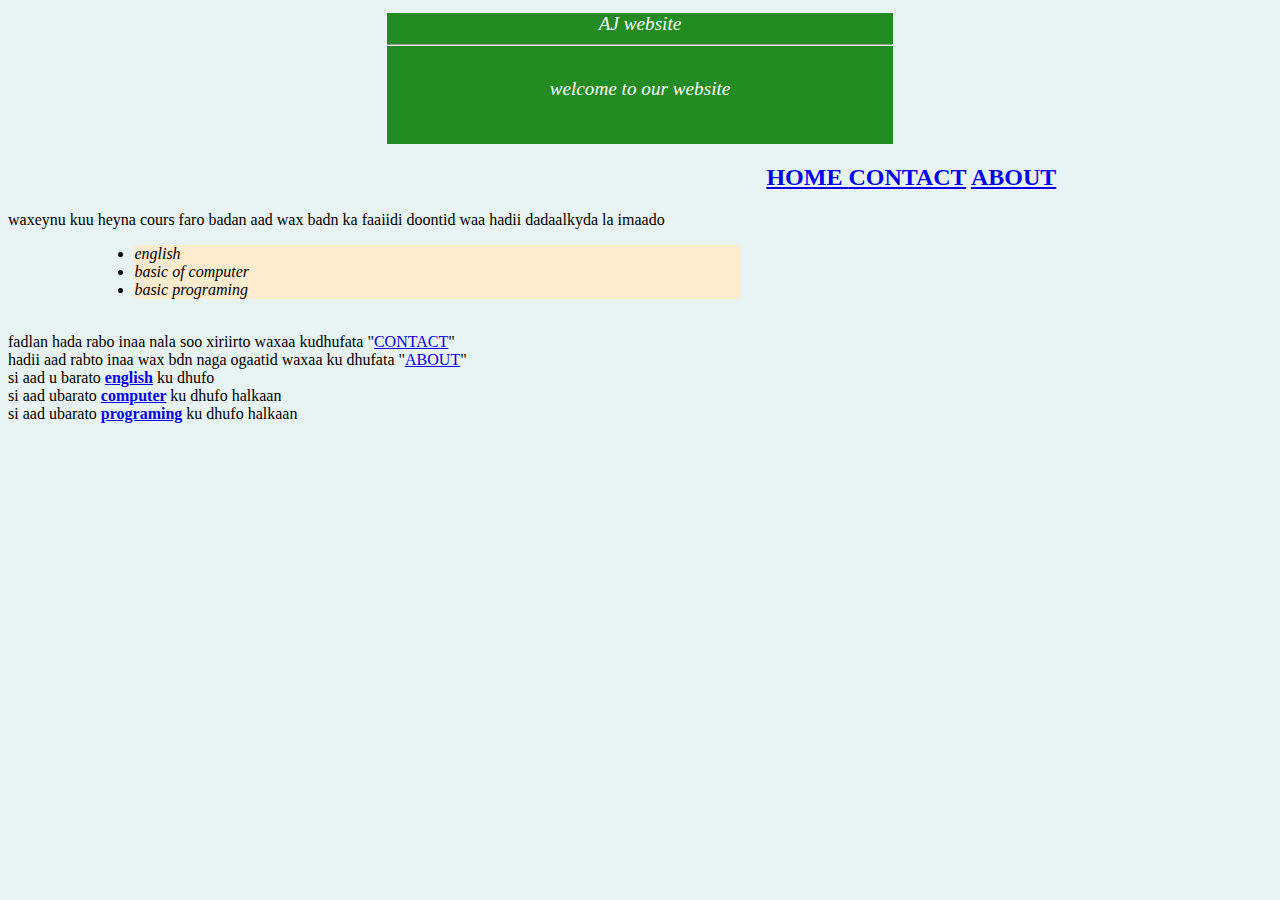
<file: index.html>
<!DOCTYPE html>
<html lang="en">
    
<head>
    
    <meta charset="UTF-8">
    <meta http-equiv="X-UA-Compatible" content="IE=edge">
    <meta name="viewport" content="width=device-width, initial-scale=1.0">
    <title>muriyo website</title>
    <link rel="stylesheet" href="style.css">
    <link rel="english href="english.html>  
    <link rel="arabic" href="arabic.html">  
<body><h1>AJ website
    <hr>
    <br>
    welcome to our website 
        <br>
        <br>
        <br>
        
    </h1>
    <h2>
    <a href="index.html" style="border: 20cap;">HOME
    </a>
    <a href="contact.html">CONTACT</a>
    <a href="ABOUT.html">ABOUT</a></h1></h2>
    
    <div>
        
        <div> waxeynu kuu heyna cours faro badan aad wax badn
            ka faaiidi doontid waa hadii dadaalkyda 
         la imaado
         <div>
            <ul>
                
                <li  class="#">english</li>
                <li class="#">basic of computer</li>
                <li class="#">basic programing</li>
            </ul>
         </div> <br> fadlan hada rabo inaa nala soo xiriirto waxaa 
         kudhufata
         "<a href="contact.html">CONTACT</a>"
         <br>
         hadii aad rabto inaa wax bdn naga ogaatid waxaa ku dhufata 
         "<a href="ABOUT.html">ABOUT</a>"
         <br>
        <li> si aad u barato <strong> <a href="english.html">english</a></strong> ku dhufo
          <br>
          si aad ubarato  <strong><a href="bc.html">computer</a> </strong>ku dhufo halkaan
            <br>
           si aad ubarato <strong> <a href="pro.html">programing</a></strong> ku dhufo halkaan 
        

            
        </div>
        <div>
            
        </div>
    </div>
</head>
       
</body>
</html>
</file>
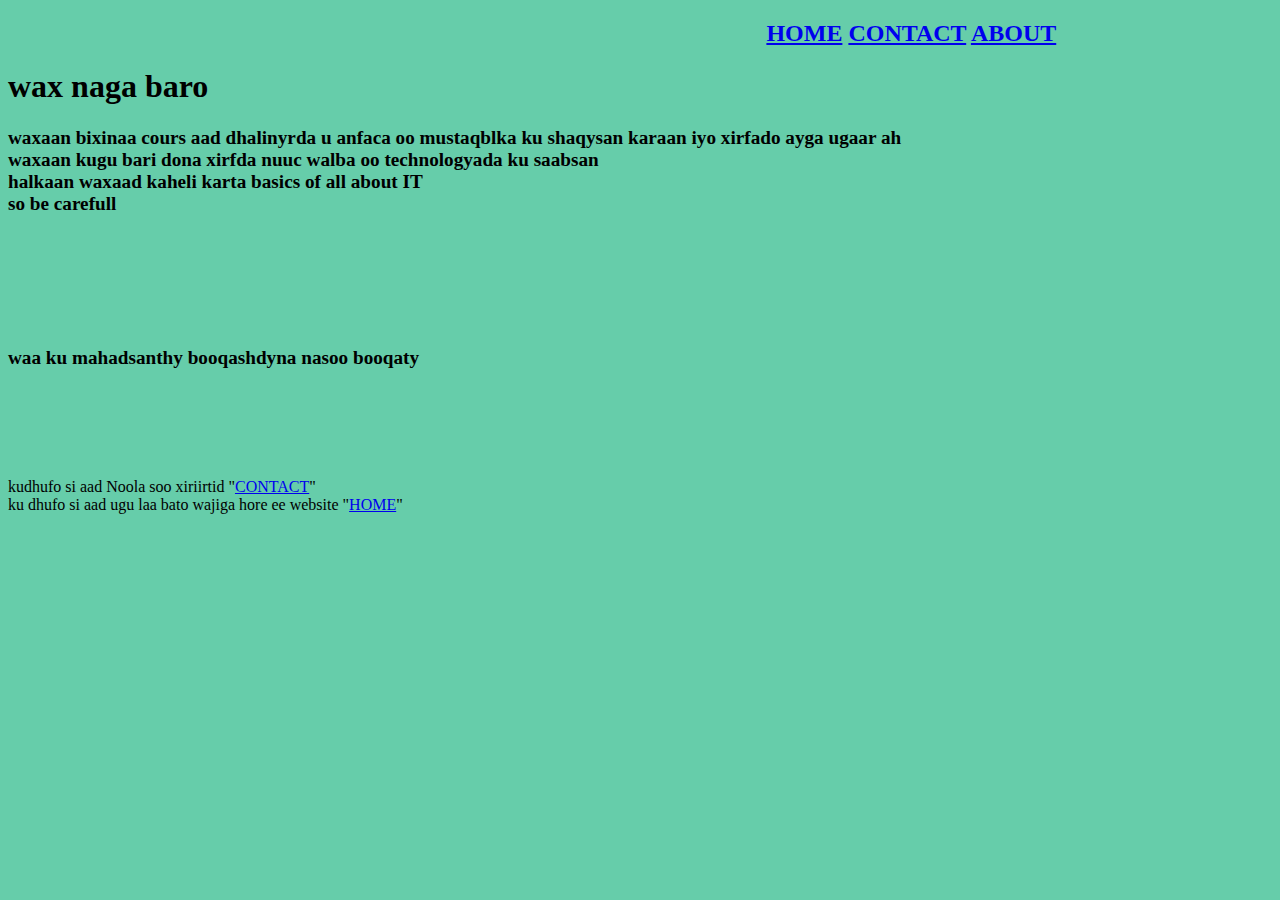
<file: ABOUT.html>
<!DOCTYPE html>
<html lang="en">
<head  styl="background-color:green">
    <meta charset="UTF-8">
    <meta http-equiv="X-UA-Compatible" content="IE=edge">
    <meta name="viewport" content="width=device-width, initial-scale=1.0">
    <title>muriyo website</title>
    <link rel="stylesheet" href="about.css">
</head>
<body >
    <h2>
        <a href="index.html" >HOME</a>
        <a href="contact.html">CONTACT</a>
        <a href="ABOUT.html">ABOUT</a></h1></h2>

    <h1>wax naga baro</h1>
    
    <p>waxaan bixinaa cours aad dhalinyrda u anfaca oo mustaqblka ku shaqysan karaan iyo xirfado ayga ugaar ah <br> waxaan kugu bari dona xirfda nuuc walba oo technologyada ku saabsan <br> halkaan waxaad kaheli karta basics of all about IT <br> so be carefull 
        <br>
        <br>
        <br>
        <br><br><br><br>waa ku mahadsanthy booqashdyna nasoo booqaty
    </p>
    <br><br><br><br><br>
    kudhufo si aad Noola soo xiriirtid 
    "<a href="contact.html">CONTACT</a>"
    <br>
    ku dhufo si aad ugu laa bato wajiga hore ee website
    "<a href="index.html">HOME</a>"
    
</body>
</html>
</file>
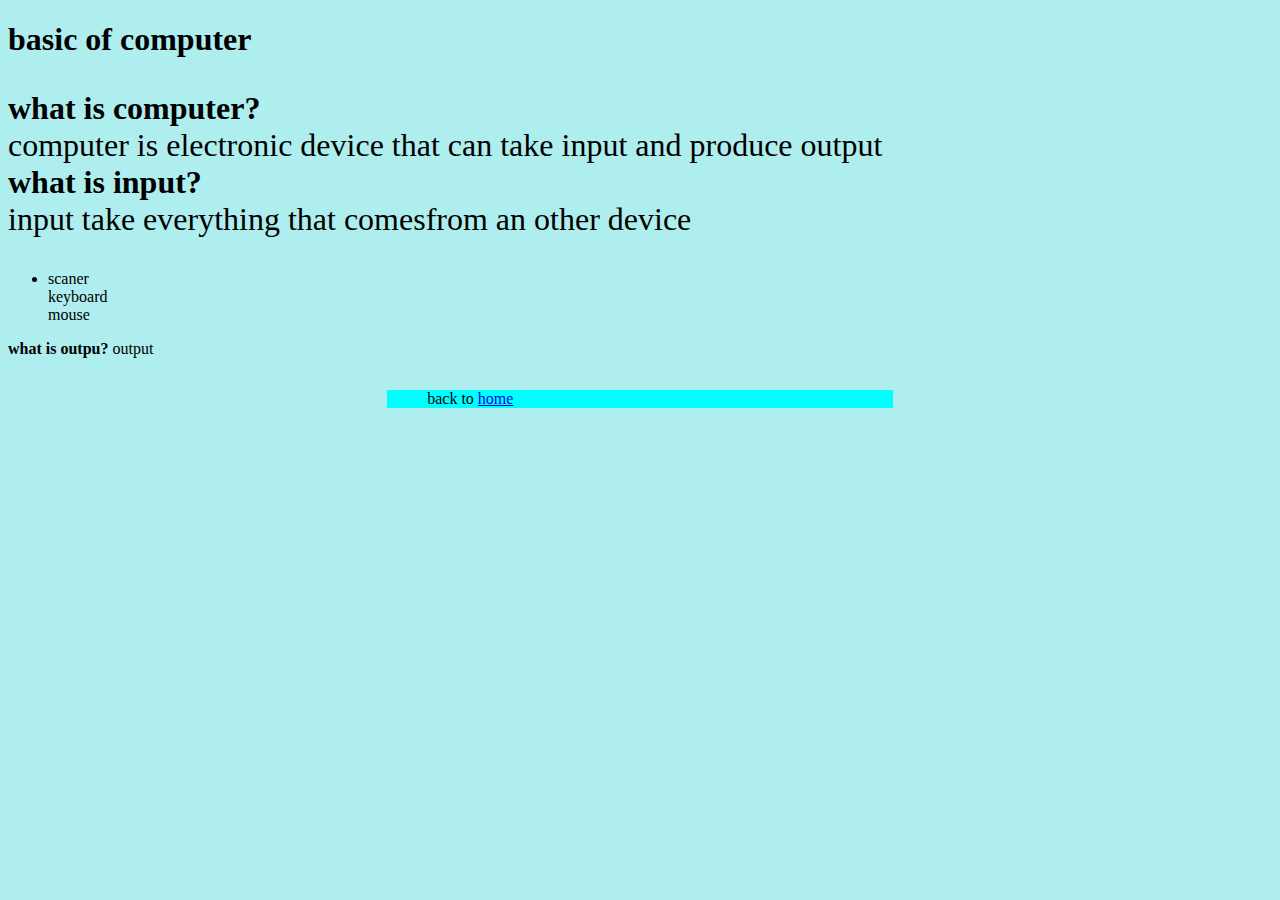
<file: bc.html>
<!DOCTYPE html>
<html lang="en">
<head>
    <meta charset="UTF-8">
    <meta http-equiv="X-UA-Compatible" content="IE=edge">
    <meta name="viewport" content="width=device-width, initial-scale=1.0">
    <title>muriyo website </title>
    <link rel="stylesheet" href="bc.css">
</head>
<h1>basic of computer  </h1>
<body>
   <p><strong>what is computer? </strong> <br>
computer is electronic device that can take input and produce output
    <br>
    <strong>what is input?</strong> <br>
    input take everything that comesfrom an other device
    <ul><li>
        scaner<br> keyboard <br>mouse <br>
        

    </li></ul>
    <strong>what is outpu? </strong>
    output 



</p>
 <ol> back to  <a href="index.html">home</a></ol>
</body>
</html>
</file>
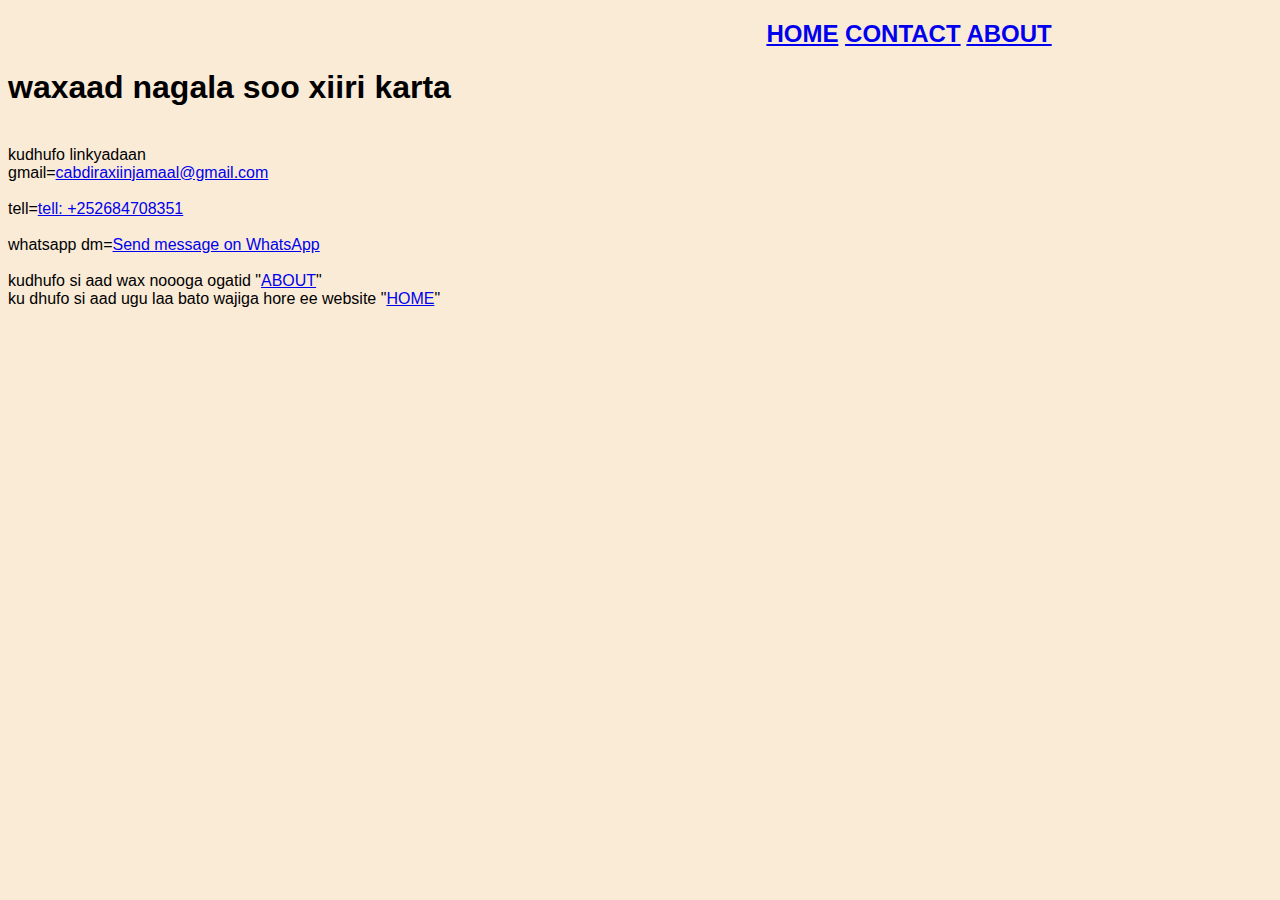
<file: contact.html>
<!DOCTYPE html>
<html lang="en">
<head>
    <meta charset="UTF-8">
    <meta http-equiv="X-UA-Compatible" content="IE=edge">
    <meta name="viewport" content="width=device-width, initial-scale=1.0">
    <title>muriyo website</title>
    <link rel="stylesheet" href="contact.css">
</head>
<body>
    <h2>
        <a href="index.html">HOME</a>
        <a href="contact.html">CONTACT</a>
        <a href="ABOUT.html">ABOUT</a></h1></h2>
    <h1>waxaad nagala soo xiiri karta </h1>
    <br>
    kudhufo linkyadaan
    <br>
     gmail=<a href="mailto:cabdiraxiinjamaal@gmail.com">cabdiraxiinjamaal@gmail.com</a>
    <br>
    <br>
    tell=<a href="tel:+252684708351">tell: +252684708351</a>
    <br>
    <br>
    whatsapp dm=<a href="whatsapp://send?phone=+252684708351">Send message on WhatsApp</a>
    <br>
<br>
    kudhufo si aad wax noooga ogatid
    "<a href="ABOUT.html">ABOUT</a>"
    <br>
    ku dhufo si aad ugu laa bato wajiga hore ee website
    "<a href="index.html">HOME</a>"
    
    


</body>


</html>
</file>
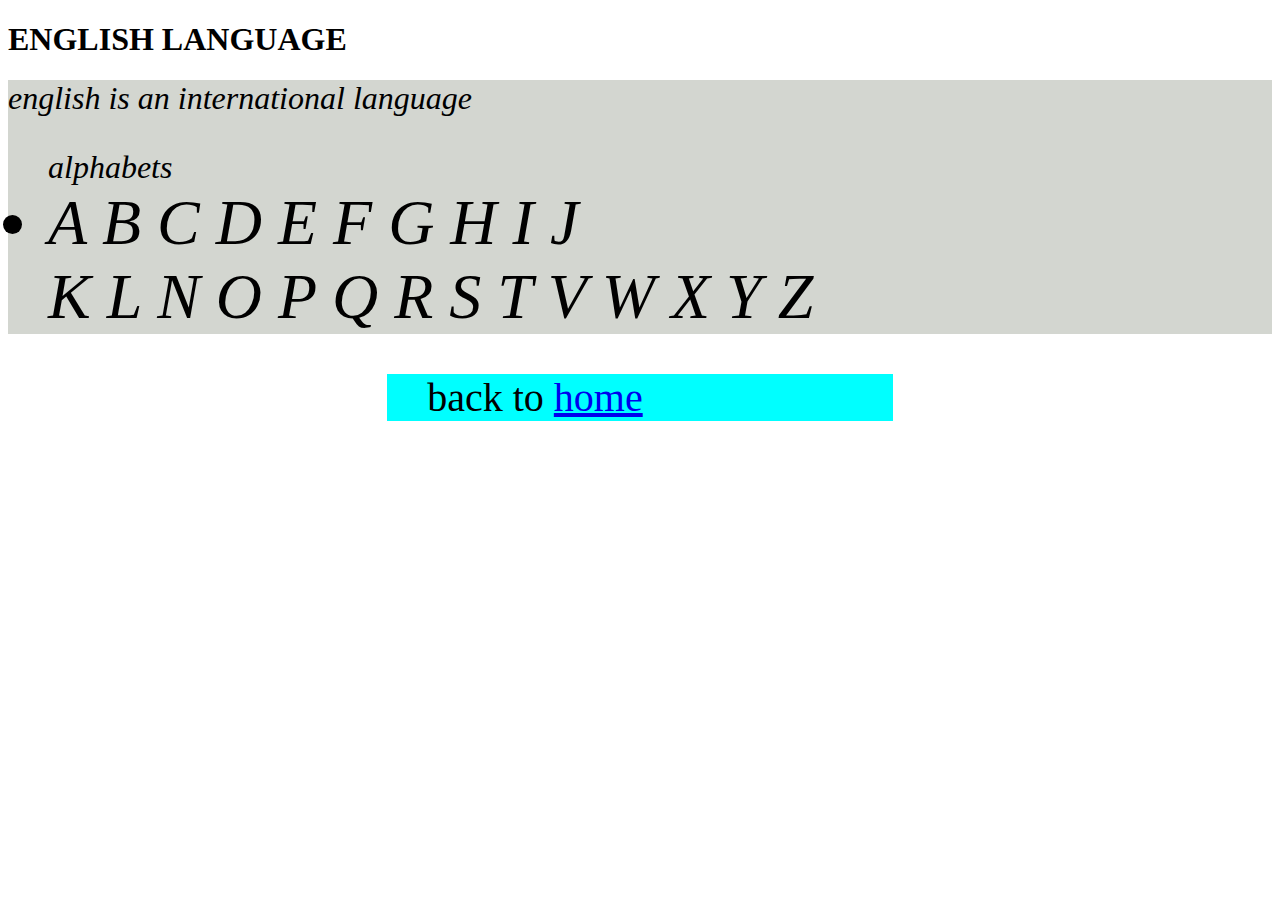
<file: english.html>
<!DOCTYPE html>
<html lang="en">
<head>
    <meta charset="UTF-8">
    <meta http-equiv="X-UA-Compatible" content="IE=edge">
    <meta name="viewport" content="width=device-width, initial-scale=1.0">
    <title>muriyo website</title>
    
    <link rel="stylesheet" href="english.css">
</head>
  <h1>ENGLISH LANGUAGE</h1>
<body><LI>english is an international language 
    <ul>
        alphabets 
        <li>A B C D E F G H I J 
            <BR> K L N O P Q R S T V W X Y Z </li>
        
    </ul>
</LI> 
<ol>back to  <a href="index.html">home</a></ol> 
</body>
</body>
</html>
</file>
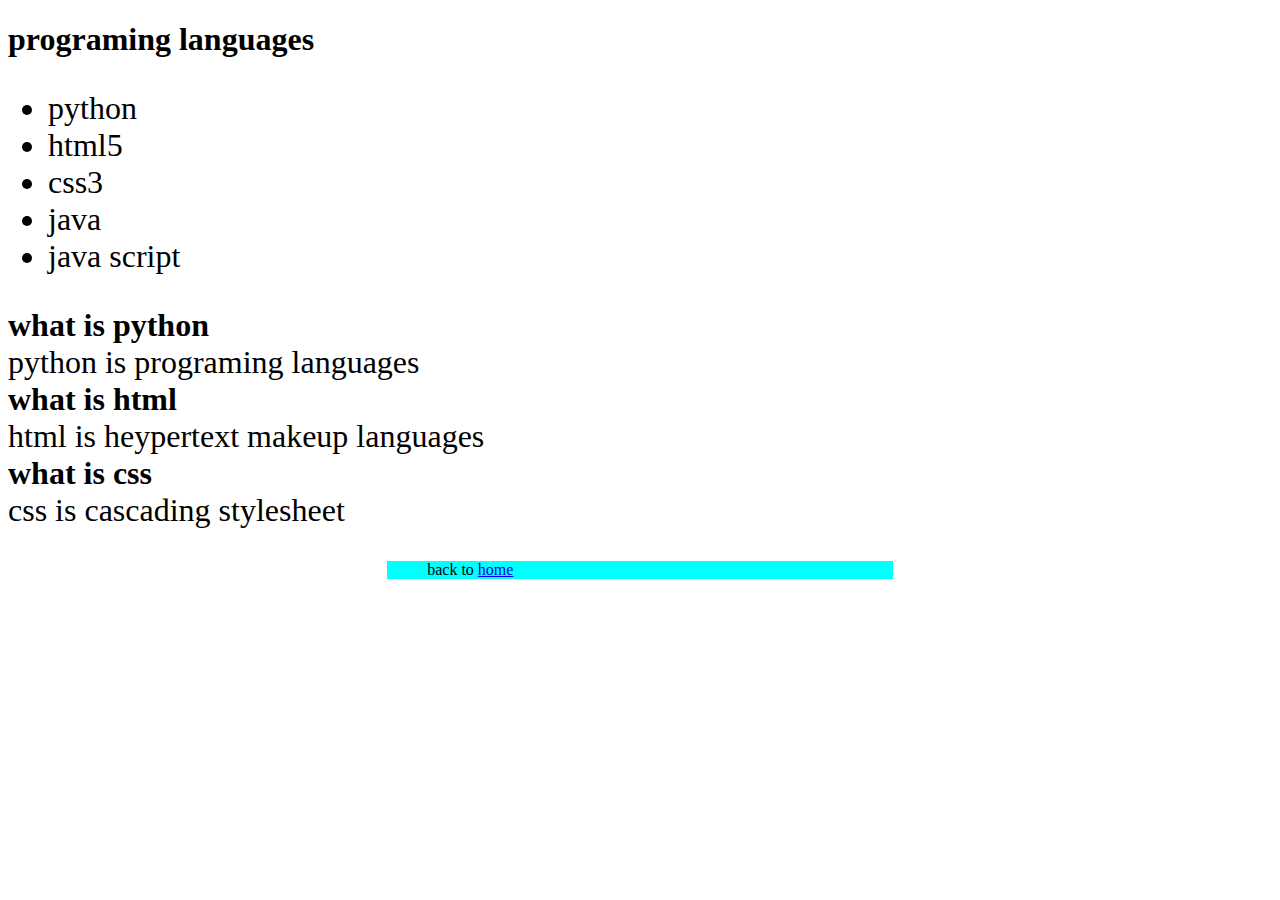
<file: pro.html>
<!DOCTYPE html>
<html lang="en">
<head>
    <meta charset="UTF-8">
    <meta http-equiv="X-UA-Compatible" content="IE=edge">
    <meta name="viewport" content="width=device-width, initial-scale=1.0">
    <title>muriyo website</title>
    <link rel="stylesheet" href="pro.css">
</head>
<h1>programing languages</h1>
<body>
    <ul>
        <li>python</li>
        <li>html5</li>
        <li>css3</li>
        <li>java</li>
        <li>java script</li>
    </ul>
    <p><strong>what is python</strong>
        <br>
    python is programing languages 
    <br>
    <strong>what is html</strong>
    <br>
    html is heypertext makeup languages
    <br>
    <strong>what is css</strong>
    <br>
    css is cascading stylesheet</p>
<ol>back to  <a href="index.html">home</a></ol> 
</body>
</html>
</file>
<file: style.css>
html{
    background-color: rgb(232, 243, 243);
    font-style: initial;
    
    
   
}
html{
    background-size: contain;
   
}

body{
    font-size: 100%;
}





  
  h1 {
    color: white;
    text-align: center;
  }
  
  p {
    font-family: verdana;
    font-size: 20px;
  }
h1{
    font-family: 'Times New Roman', Times, serif;
    font-size: medium;
    font-weight: 10;
    

}
html title{
    padding-left: 40;

    padding-right: 40;
    background-color: rgb(42, 165, 67);
    font-family: Impact, Haettenschweiler, 'Arial Narrow Bold', sans-serif;

}
body h1{
    background-color: forestgreen;
    outline-color: rgb(59, 195, 195);
    font-size: larger;
    font-style: oblique;
    margin-left: 30%;
    margin-right: 30%;
}
body h2{
    padding-left: 60%;
}
body image{
    
}
ul{
    font-family: Cambria, Cochin, Georgia, Times, 'Times New Roman', serif;
    font-style: oblique;
    background-color: blanchedalmond;
    padding-left: 0%;
    margin-left: 10%;
    margin-right: 42%;
}
</file>
<file: about.css>
body{
    background-color: mediumaquamarine;
    font-size: 100%;
}
p{
   font-size: larger;
   font-weight: bold;
   font-style: ;


}
body h2{
    padding-left: 60%;
}
</file>
<file: bc.css>
html{
    background-color: paleturquoise;
}
p{
    font-size: 200%;
}
ol{
    margin-right: 30%;
    margin-left: 30%;
    font-size: 100%;
    background-color: aqua;
    background-size: 20;

}
</file>
<file: contact.css>
html{
    background-color: antiquewhite;
}

body {
   forced-color-adjust: aqua;
    font-family: 'Segoe UI', Tahoma, Geneva, Verdana, sans-serif;
    font-size: larger;
    background-size: contain;
    background-position: 50cap;
}
body h2{
    padding-left: 60%;
}
body{
    font-size: 100%;
}
</file>
<file: english.css>
body li{
    font-family: 'Times New Roman', Times, serif;
    font-size: 200%;
    font-display: 20;
    font-style: oblique;
    background-color: rgb(211, 214, 208);
    
}
ul{
    font-size: 100%;
    font: 100;
    font-style: oblique;
}
ol{
    margin-right: 30%;
    margin-left: 30%;
    font-size: 250%;
    background-color: aqua;
    background-size: 20;
}
</file>
<file: pro.css>
p{
    font-size: 200%;
}
ul{
    font-size: 200%;
}
ol{
    margin-right: 30%;
    margin-left: 30%;
    font-size: 100%;
    background-color: aqua;
    background-size: 20;
}
</file>
